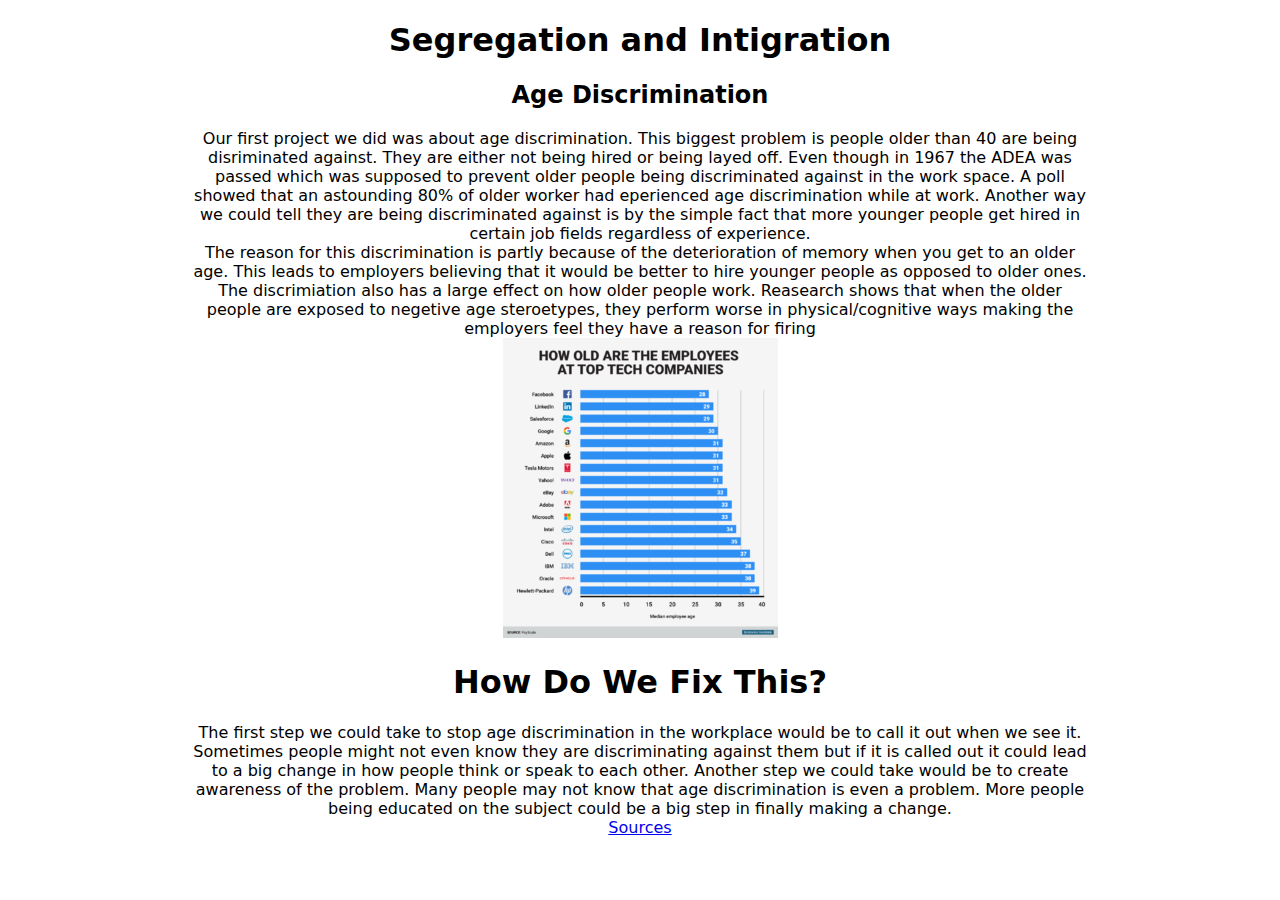
<file: index.html>
<!DOCTYPE html>
<html lang="en">
  <head>
    <meta charset="UTF-8">
    <meta name="viewport" content="width=device-width, initial-scale=1.0">
    <title>Nutshell Demo Site</title>
    <link rel="stylesheet" href="style.css">
  </head>
  <body>
    <h1>Segregation and Intigration
</h1>

<h2> Age Discrimination</h2>

  <p> Our first project we did was about age discrimination. This biggest problem is people older than 40 are being disriminated against. They are either not being hired or being layed off. Even though in 1967 the ADEA was passed which was supposed to prevent older people being discriminated against in the work space. A poll showed that an astounding 80% of older worker had eperienced age discrimination while at work. Another way we could tell they are being discriminated against is by the simple fact that more younger people get hired in certain job fields regardless of experience.</p>
  <p>  The reason for this discrimination is partly because of the deterioration of memory when you get to an older age. This leads to employers believing that it would be better to hire younger people as opposed to older ones. The discrimiation also has a large effect on how older people work. Reasearch shows that when the older people are exposed to negetive age steroetypes, they perform worse in physical/cognitive ways making the employers feel they have a reason for firing </p>
<img src="Graph1.png" alt="Graph of Old People">
    <h1> How Do We Fix This?</h1>
    <p>The first step we could take to stop age discrimination in the workplace would be to call it out when we see it. Sometimes people might not even know they are discriminating against them but if it is called out it could lead to a big change in how people think or speak to each other. Another step we could take would be to create awareness of the problem. Many people may not know that age discrimination is even a problem. More people being educated on the subject could be a big step in finally making a change.
</p>
    <a href="https://docs.google.com/document/d/11d_PuwbUh2DIE0sn8sMKvUlwX7Aue9aLHDy9EfUQRHc/edit">Sources</a>
  </body2>
</html>
</file>
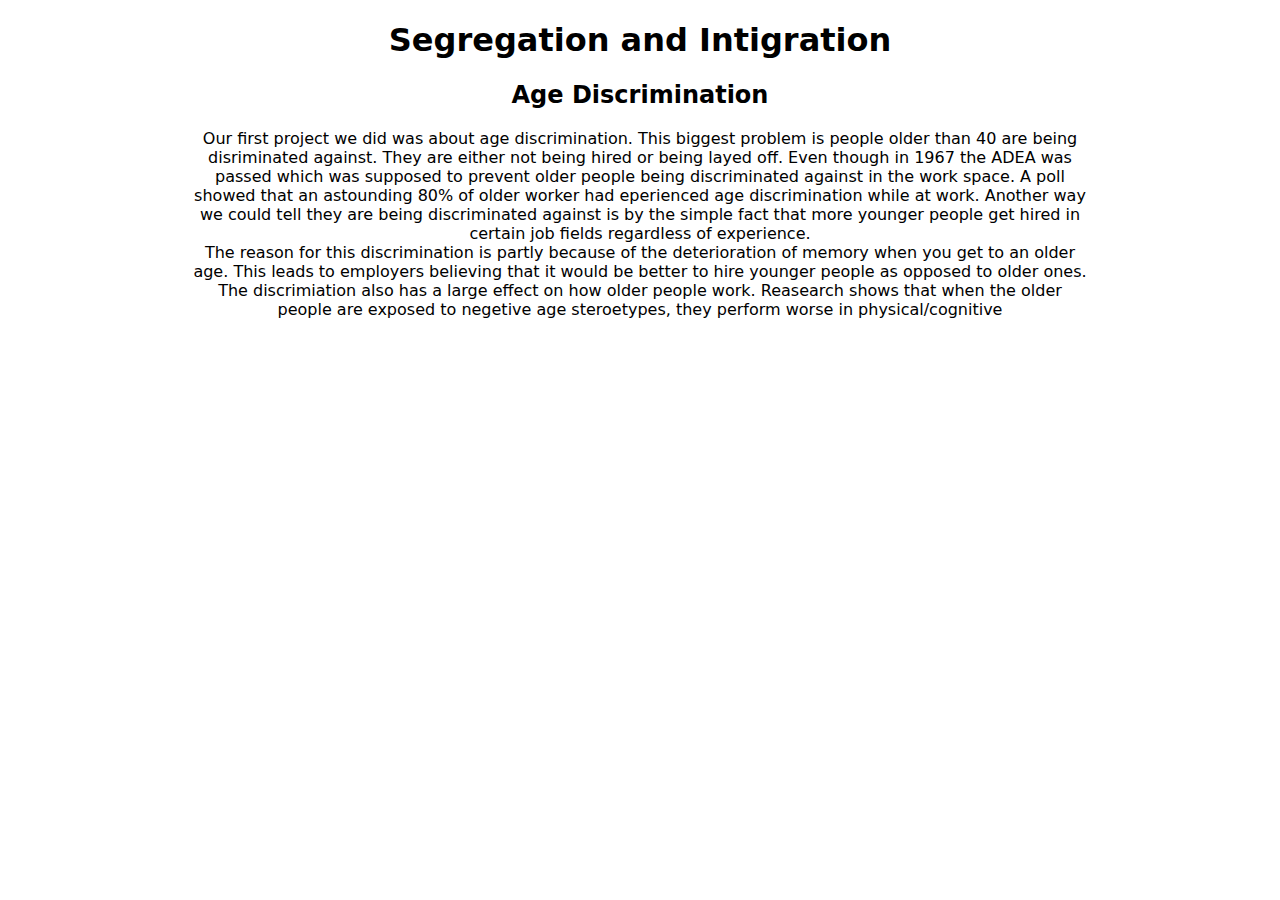
<file: idex.html>
<!DOCTYPE html>
<html lang="en">
  <head>
    <meta charset="UTF-8">
    <meta name="viewport" content="width=device-width, initial-scale=1.0">
    <title>Nutshell Demo Site</title>
    <link rel="stylesheet" href="style.css">
  </head>
  <body>
  	<h1>Segregation and Intigration
</h1>

<h2> Age Discrimination</h2>

<p> Our first project we did was about age discrimination. This biggest problem is people older than 40 are being disriminated against. They are either not being hired or being layed off. Even though in 1967 the ADEA was passed which was supposed to prevent older people being discriminated against in the work space. A poll showed that an astounding 80% of older worker had eperienced age discrimination while at work. Another way we could tell they are being discriminated against is by the simple fact that more younger people get hired in certain job fields regardless of experience.</p>
<p>  The reason for this discrimination is partly because of the deterioration of memory when you get to an older age. This leads to employers believing that it would be better to hire younger people as opposed to older ones. The discrimiation also has a large effect on how older people work. Reasearch shows that when the older people are exposed to negetive age steroetypes, they perform worse in physical/cognitive  </p>

  </body>
</html>
</file>
<file: style.css>
body {
  font-family: system-ui;
  
  color: black
   ;
  text-align: center;
}

p {max-width: 900px;
margin: auto;}
</file>
